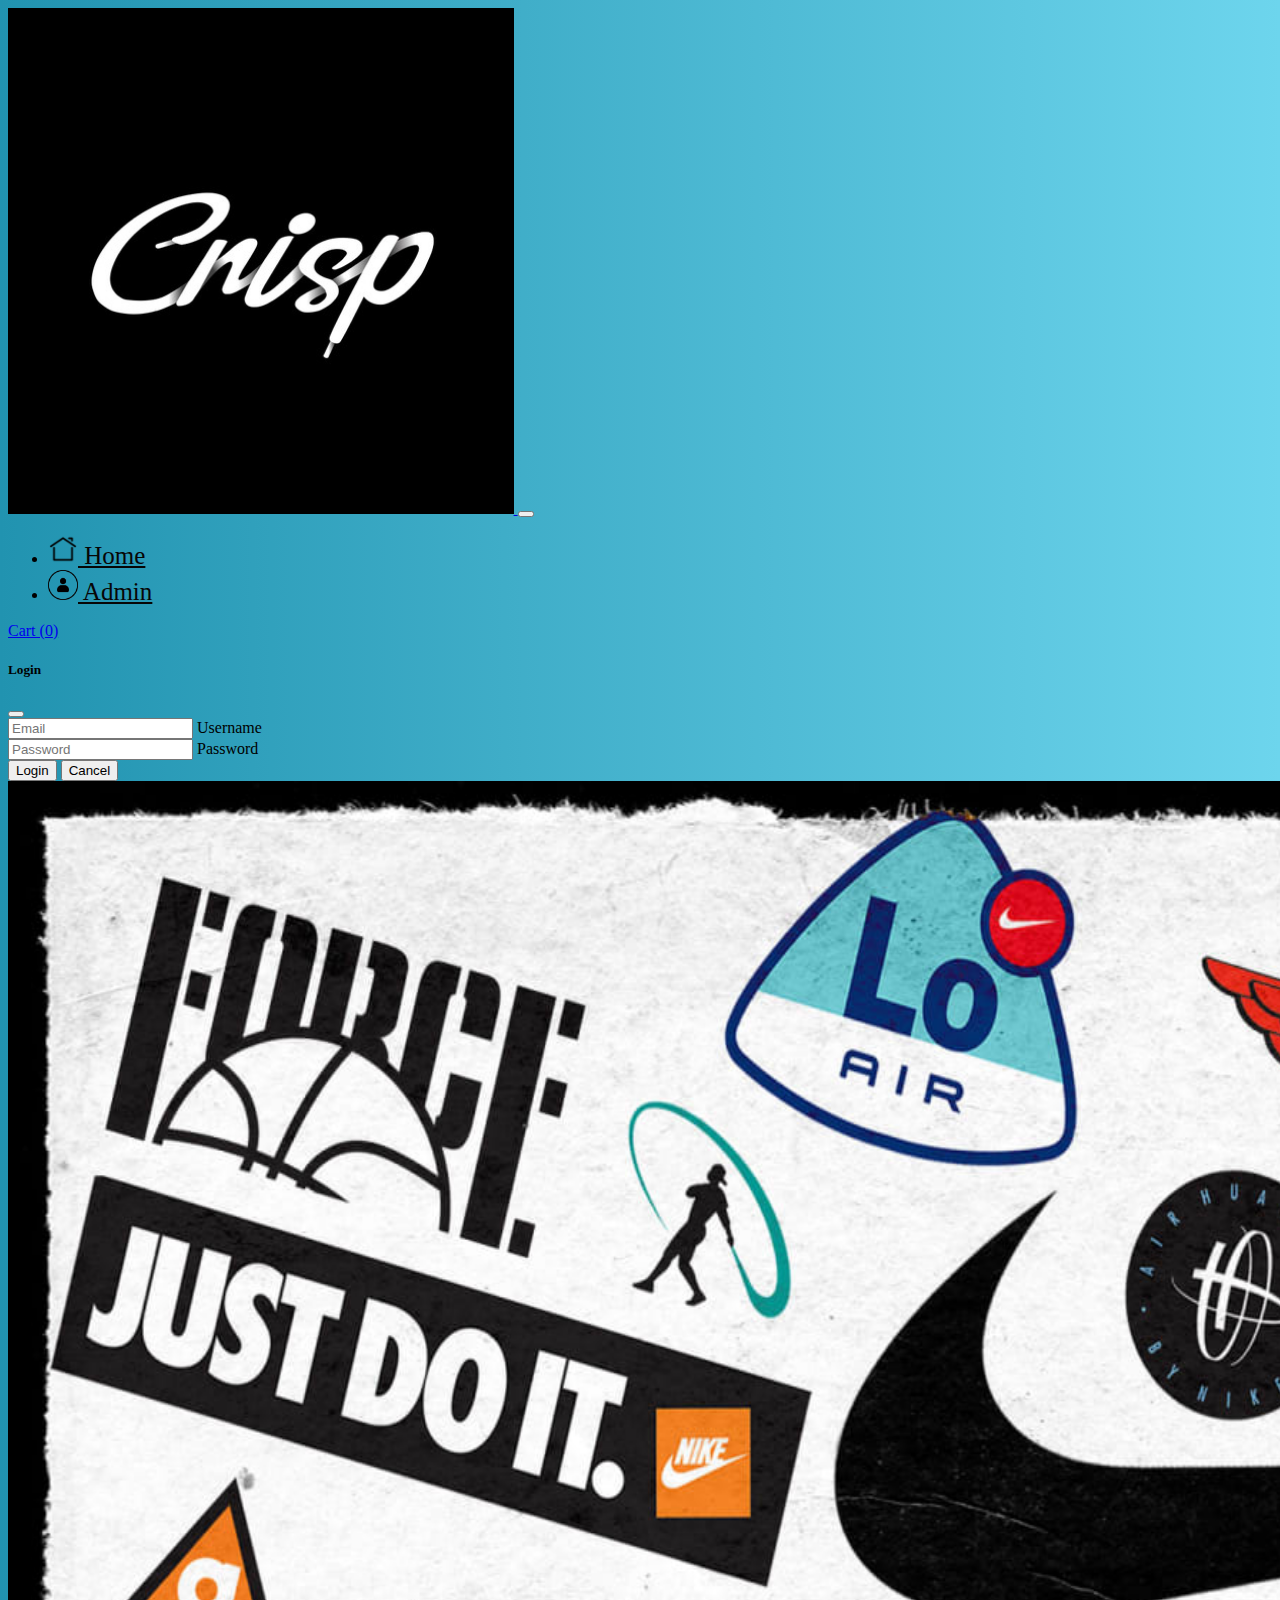
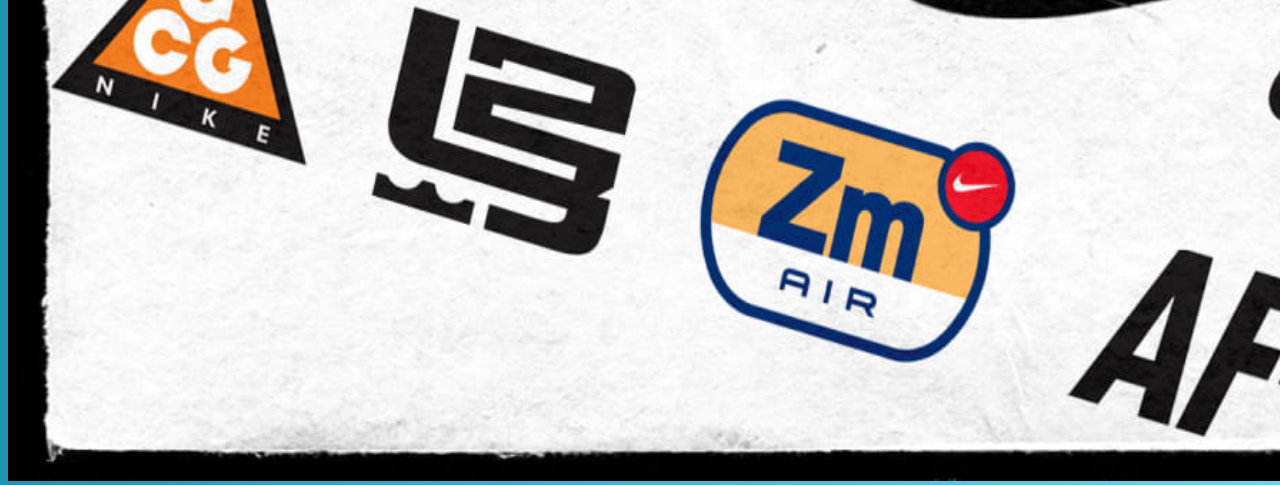
<file: index.html>
<!DOCTYPE html>
<html lang="en">

<head>
    <meta charset="UTF-8">
    <meta http-equiv="X-UA-Compatible" content="IE=edge">
    <meta name="viewport" content="width=device-width, initial-scale=1.0">
    <title>Website</title>

    <link href="https://cdn.jsdelivr.net/npm/bootstrap@5.1.3/dist/css/bootstrap.min.css" rel="stylesheet"
        integrity="sha384-1BmE4kWBq78iYhFldvKuhfTAU6auU8tT94WrHftjDbrCEXSU1oBoqyl2QvZ6jIW3" crossorigin="anonymous">
    <link rel="stylesheet" href="css/index.css">
</head>

<body>
    <div class="heading">
        <nav class="menu navbar navbar-expand-lg navbar-light bg-light">
            <div class="container-fluid">
                <a class="navbar-brand" href="index.html">
                    <img src="img/logos.jpg" alt="Crips">
                </a>
                <button class="navbar-toggler" type="button" data-bs-toggle="collapse"
                    data-bs-target="#navbarSupportedContent" aria-controls="navbarSupportedContent"
                    aria-expanded="false" aria-label="Toggle navigation">
                    <span class="navbar-toggler-icon"></span>
                </button>
                <div class="collapse navbar-collapse" id="navbarSupportedContent">
                    <ul class="navbar-nav me-auto mb-2 mb-lg-0">
                        <li class="nav-item">
                            <a class="nav-link active" aria-current="page" href="index.html">
                                <img src="img/home icon.png" alt="Home">
                                Home
                            </a>
                        </li>
                        <li class="nav-item">
                            <a class="nav-link" aria-current="page" href="admin/product/index.html">
                                <img src="img/icon profilee.png" alt="Profile">
                                Admin
                            </a>
                        </li>
                    </ul>
                    <a class="btn btn-outline-dark me-3" href="cart.html">Cart (<span id="cart-quantity">0</span>)</a>

                    <div id="account-info"></div>

                </div>
            </div>
        </nav>
        <!-- Modal -->
        <form class="modal fade" id="frm-login" tabindex="-1" aria-hidden="true">
            <div class="modal-dialog modal-dialog-centered">
                <div class="modal-content">
                    <div class="modal-header border-0">
                        <h5 class="modal-title">Login</h5>
                        <button type="button" class="btn-close" data-bs-dismiss="modal" aria-label="Close"></button>
                    </div>

                    <div class="modal-body">
                        <div class="form-floating mb-3">
                            <input type="text" class="form-control" id="username" placeholder="Email" required>
                            <label for="username">Username</label>
                        </div>
                        <div class="form-floating">
                            <input type="password" class="form-control" id="password" placeholder="Password" required>
                            <label for="password">Password</label>
                        </div>
                    </div>

                    <div class="modal-footer border-0 justify-content-center">
                        <button type="submit" class="btn btn-outline-dark">Login</button>
                        <button type="button" class="btn btn-secondary" data-bs-dismiss="modal">Cancel</button>
                    </div>
                </div>
            </div>
        </form>

    </div>
    <img src="img/nike-logos-lead.jpg" class="img-fluid" width="2000" height="1300">
    <div class="container mt-3">    
        <div class="row product-list mt-3" id="product-list"></div>
    </div>

    <script src="https://ajax.googleapis.com/ajax/libs/jquery/3.6.0/jquery.min.js"></script>
    <script src="https://cdn.jsdelivr.net/npm/bootstrap@5.1.3/dist/js/bootstrap.bundle.min.js"
        integrity="sha384-ka7Sk0Gln4gmtz2MlQnikT1wXgYsOg+OMhuP+IlRH9sENBO0LRn5q+8nbTov4+1p" crossorigin="anonymous">
    </script>
    <script src="js/database.js"></script>
    <script src="js/index.js"></script>

    <script>
        window.onload = function () {
            initialize_database();
            get_products();
            fetch_database();
            on_load();
        }
    </script>
</body>

</html>
</file>
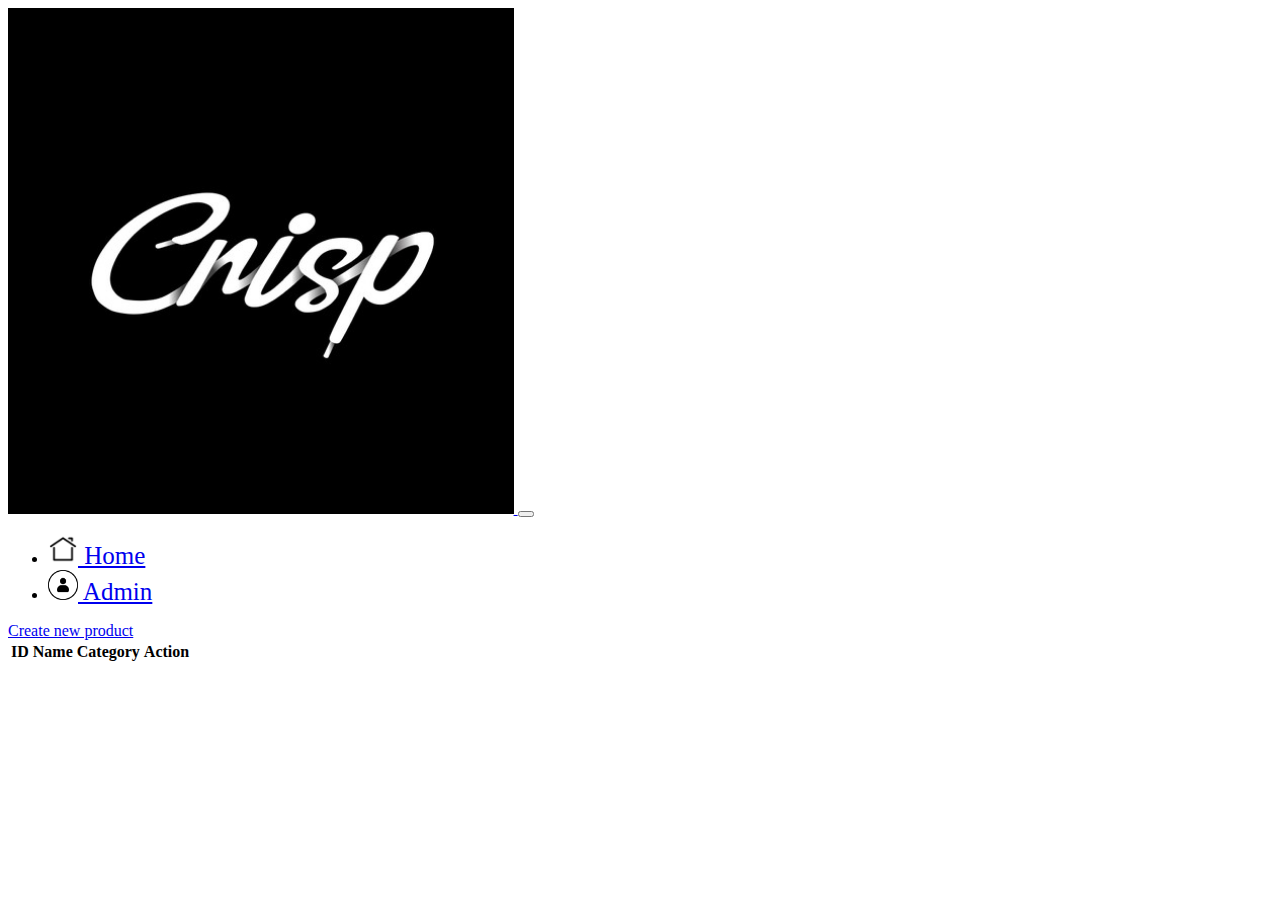
<file: admin/product/index.html>
<!DOCTYPE html>
<html lang="en">

<head>
    <meta charset="UTF-8">
    <meta http-equiv="X-UA-Compatible" content="IE=edge">
    <meta name="viewport" content="width=device-width, initial-scale=1.0">

    <link href="https://cdn.jsdelivr.net/npm/bootstrap@5.1.3/dist/css/bootstrap.min.css" rel="stylesheet"
        integrity="sha384-1BmE4kWBq78iYhFldvKuhfTAU6auU8tT94WrHftjDbrCEXSU1oBoqyl2QvZ6jIW3" crossorigin="anonymous">
    <title>Index</title>
</head>

<body>
    <div class="heading">
        <nav class="menu navbar navbar-expand-lg navbar-light bg-light">
            <div class="container-fluid">
                <a class="navbar-brand" href="index.html">
                    <img src="../../img/logos.jpg" style="width: 40%;" alt="Crips">
                </a>
                <button class="navbar-toggler" type="button" data-bs-toggle="collapse"
                    data-bs-target="#navbarSupportedContent" aria-controls="navbarSupportedContent"
                    aria-expanded="false" aria-label="Toggle navigation">
                    <span class="navbar-toggler-icon"></span>
                </button>
                <div class="collapse navbar-collapse" id="navbarSupportedContent">
                    <ul class="navbar-nav me-auto mb-2 mb-lg-0">
                        <li class="nav-item">
                            <a class="nav-link" style="font-size: 25px;" aria-current="page" href="../../index.html">
                                <img src="../../img/home icon.png" style="width: 30px;" alt="Home">
                                Home
                            </a>
                        </li>
                        <li class="nav-item">
                            <a class="nav-link active" style="font-size: 25px;" aria-current="page" href="#">
                                <img src="../../img/icon profilee.png" style="width: 30px;" alt="Profile">
                                Admin
                            </a>
                        </li>
                    </ul>
                </div>
            </div>
        </nav>
    </div>
    <div class="container mt-3">
        <a href="create.html" class="btn btn-outline-dark mb-3">Create new product</a>
        <table class="table table-striped text-center">
            <thead class="bg-dark text-light">
                <tr>
                    <th scope="col">ID</th>
                    <th scope="col">Name</th>
                    <th scope="col">Category</th>
                    <th scope="col">Action</th>
                </tr>
            </thead>
            <tbody id="product-list" class="border-success"></tbody>
        </table>
    </div>
    <script src="https://cdn.jsdelivr.net/npm/bootstrap@5.1.3/dist/js/bootstrap.bundle.min.js"
        integrity="sha384-ka7Sk0Gln4gmtz2MlQnikT1wXgYsOg+OMhuP+IlRH9sENBO0LRn5q+8nbTov4+1p" crossorigin="anonymous">
    </script>
    <script src="../../js/database.js"></script>

    <script>
        window.onload = get_product;

        function get_product() {
            db.transaction(function (tx) {
                var query = `
                        SELECT p.id, p.name, c.name AS category_name
                        FROM product p, category c
                        WHERE p.category_id = c.id`

                tx.executeSql(
                    query,
                    [],
                    function (tx, result) {
                        log(`INFO`, `Get a list of products successfully.`);
                        show_product(result.rows);
                    },
                    transaction_fail
                );
            });
        };

        function show_product(products) {
            var product_list = document.getElementById("product-list");

            for (var product of products) {
                product_list.innerHTML += `<tr id="product-list-item-${product.id}">
                                                <td>${product.id}</td>
                                                <td class="text-start" id="product-list-name-${product.id}">${product.name}</td>
                                                <td>${product.category_name}</td>
                                                <td>
                                                    <button onclick="delete_product(this.id)" id="${product.id}" class="btn btn-danger btn-sm">Delete</button>
                                                </td>
                                            </tr>`;
            };
        };

        function delete_product(id) {
            db.transaction(function (tx) {
                var query = `DELETE FROM product WHERE id = ?`;

                tx.executeSql(
                    query,
                    [id],
                    function (tx, result) {
                        var product_row = document.getElementById(`product-list-item-${id}`);
                        var product_name = document.getElementById(`product-list-name-${id}`);
                        var message = `Delete ${product_name.innerText} successfully.`;

                        product_row.outerHTML = "";

                        log(`INFO`, message);
                        alert(message);
                    },
                    transaction_fail
                );
            });
        };
    </script>
</body>

</html>
</file>
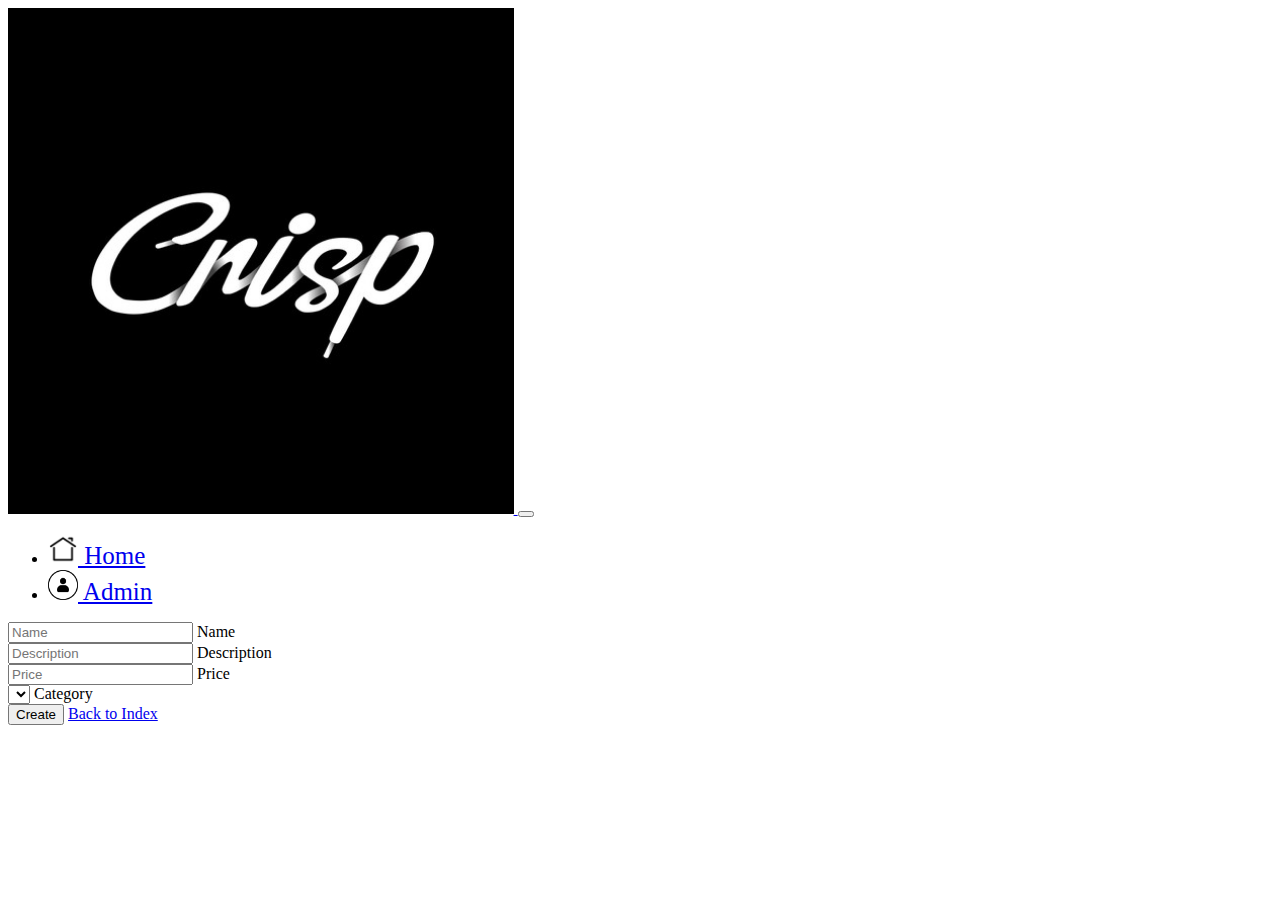
<file: admin/product/create.html>
<!DOCTYPE html>

<html lang="en">

<head>
    <meta charset="UTF-8">
    <meta http-equiv="X-UA-Compatible" content="IE=edge">
    <meta name="viewport" content="width=device-width, initial-scale=1.0">

    <link href="https://cdn.jsdelivr.net/npm/bootstrap@5.1.3/dist/css/bootstrap.min.css" rel="stylesheet"
        integrity="sha384-1BmE4kWBq78iYhFldvKuhfTAU6auU8tT94WrHftjDbrCEXSU1oBoqyl2QvZ6jIW3" crossorigin="anonymous">
    <title>Create Product</title>
</head>

<body>
    <div class="heading">
        <nav class="menu navbar navbar-expand-lg navbar-light bg-light">
            <div class="container-fluid">
                <a class="navbar-brand" href="index.html">
                    <img src="../../img/logos.jpg" style="width: 40%;" alt="Crips">
                </a>
                <button class="navbar-toggler" type="button" data-bs-toggle="collapse"
                    data-bs-target="#navbarSupportedContent" aria-controls="navbarSupportedContent"
                    aria-expanded="false" aria-label="Toggle navigation">
                    <span class="navbar-toggler-icon"></span>
                </button>
                <div class="collapse navbar-collapse" id="navbarSupportedContent">
                    <ul class="navbar-nav me-auto mb-2 mb-lg-0">
                        <li class="nav-item">
                            <a class="nav-link" style="font-size: 25px;" aria-current="page" href="../../index.html">
                                <img src="../../img/home icon.png" style="width: 30px;" alt="Home">
                                Home
                            </a>
                        </li>
                        <li class="nav-item">
                            <a class="nav-link active" style="font-size: 25px;" aria-current="page" href="#">
                                <img src="../../img/icon profilee.png" style="width: 30px;" alt="Profile">
                                Admin
                            </a>
                        </li>
                    </ul>
                </div>
            </div>
        </nav>
    </div>
    <div class="container-mt3">
        <form id="frm-create-product">
            <div class="form-floating mb-3">
                <input type="text" class="form-control" id="name" placeholder='Name' required>
                <label for="name">Name</label>
            </div>

            <div class="form-floating mb-3">
                <input type="text" class="form-control" id="description" placeholder='Description'>
                <label for="name">Description</label>
            </div>

            <div class="form-floating mb-3">
                <input type="number" class="form-control" id="price" placeholder='Price' required>
                <label for="name">Price</label>
            </div>

            <div class="form-floating mb-3">
                <select id="category_id" class="form-select" placeholder='Category' required></select>
                <label for="name">Category</label>
            </div>

            <button type="submit" class="btn btn-outline-dark">Create</button>
            <a href="index.html" class="btn btn-secondary">Back to Index</a>
        </form>
    </div>

    <script src="https://cdn.jsdelivr.net/npm/bootstrap@5.1.3/dist/js/bootstrap.bundle.min.js"
        integrity="sha384-ka7Sk0Gln4gmtz2MlQnikT1wXgYsOg+OMhuP+IlRH9sENBO0LRn5q+8nbTov4+1p" crossorigin="anonymous">
    </script>
    <script src="../../js/database.js"></script>

    <script>
        var db = window.openDatabase("Crips_shop", "1.0", "Crips Shop", 200000);

        document.getElementById("frm-create-product").onsubmit = create_product;

        function create_product(e) {
            e.preventDefault();

            // Get input from users
            var name = document.getElementById("name").value;
            var description = document.getElementById("description").value;
            var price = document.getElementById("price").value;
            var category_id = document.getElementById("category_id").value;

            // Insert a product into database
            db.transaction(function (tx) {
                var query = `INSERT INTO product (name, description, price, category_id) VALUES (?, ?, ?, ?)`;

                tx.executeSql(
                    query,
                    [name, description, price, category_id],
                    function (tx, result) {
                        document.getElementById("frm-create-product").reset();
                        document.getElementById("name").focus();

                        var message = `Insert ${name} successfully.`;
                        log(`INFO`, message);
                        alert(message);
                    },
                    transaction_fail
                );
            });
        }

        window.onload = get_category;

        function get_category() {
            db.transaction(function (tx) {
                var query = `SELECT * FROM category`;

                tx.executeSql(
                    query,
                    [],
                    function (tx, result) {
                        log(`INFO`, `Get a list of categories successfully.`);

                        add_category_option(result.rows);
                    },
                    transaction_fail
                );
            });
        };

        function add_category_option(categories) {
            var category_select = document.getElementById("category_id");

            category_select.innerHTML = `<option value="">Please select Category</option>`

            for (var category of categories) {
                category_select.innerHTML += `<option value="${category.id}">${category.name}</option>`;
            }
        };
    </script>
</body>

</html>
</file>
<file: css/index.css>
.navbar-brand img{
    width: 40%;
}
.nav-item .nav-link img{
    width: 30px;
}
.nav-item .nav-link{
    font-size: 25px;
    color: rgb(7, 6, 6);
}
/*--------Product------*/
.product-list {
    text-align: center;
}

.product:hover {
    background-color: rgba(216, 219, 221, 0.842);
    cursor: pointer;
    transition: .5s;
    transform: translateY(-20px);
    border-radius: 5px;
}

.product-img img {
    max-width: 100%;
}

.product-name {
    font-weight: bold;
    color: green;
    margin-top: 10px;
    padding-bottom: 10px;
}

.product-price {
    font-size: 15px;
    padding-bottom: 10px;
}

.text-end {
    display: inline-block;
    margin-top: 10px;
}
.product-name{
    color: rgb(0, 0, 0);
}

.button:hover{
    background-color: rgba(208,1,27,0.08);
}

body{
    height: 100vh;
    background: linear-gradient(to right, #2193b0, #6dd5ed);
}
</file>
